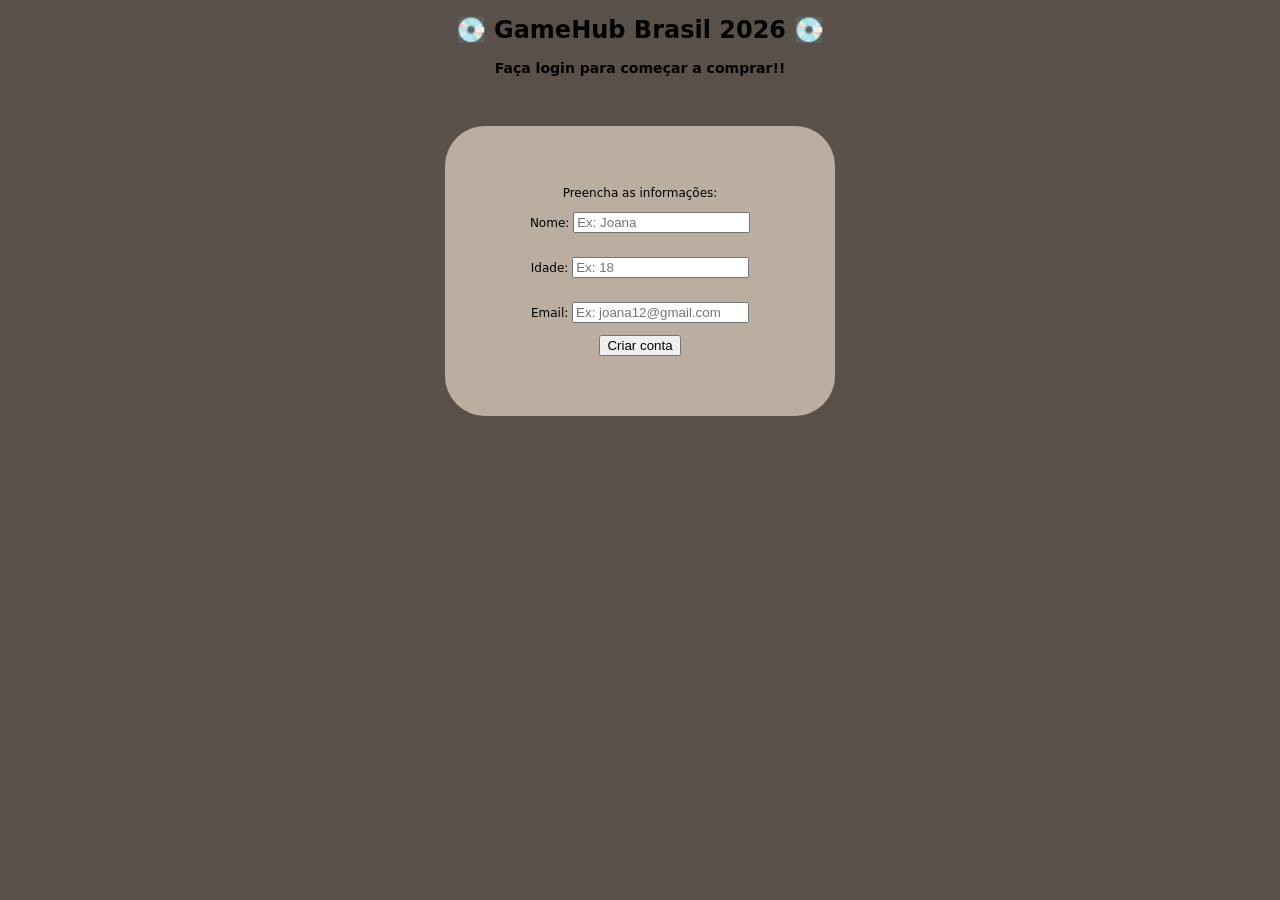
<file: index.html>
<!DOCTYPE html>
<html lang="pt-br">

<head>
    <meta charset="UTF-8">
    <meta name="viewport" content="width=device-width, initial-scale=1.0">
    <title>GameHub - Login</title>
    <link rel="stylesheet" href="index.css">
    <link rel="manifest" href="manifest.json">
    <meta name="theme-color" content="#171323">
    <link rel="icon" type="image/png" href="icons/icon-192.png">
</head>

<body class="body_login">
    <header class="header_login">
        <h1>💽 GameHub Brasil 2026 💽</h1>
        <h3>Faça login para começar a comprar!!</h3>
    </header>
    <section class="section_login">
        <form class="form" method="post">Preencha as informações:
            <p>Nome:
                <input type="text" id="login_nome" placeholder="Ex: Joana">
            </p>
            <p>Idade:
                <input type="number" id="idade" placeholder="Ex: 18">
            </p>
            <p>Email:
                <input type="email" id="email" placeholder="Ex: joana12@gmail.com">
            </p>
            <button type="submit" id="btn_criar">Criar conta</button>
        </form>
    </section>
</body>
<script src="pwa.js"></script>
<script src="index.js"></script>

</html>
</file>
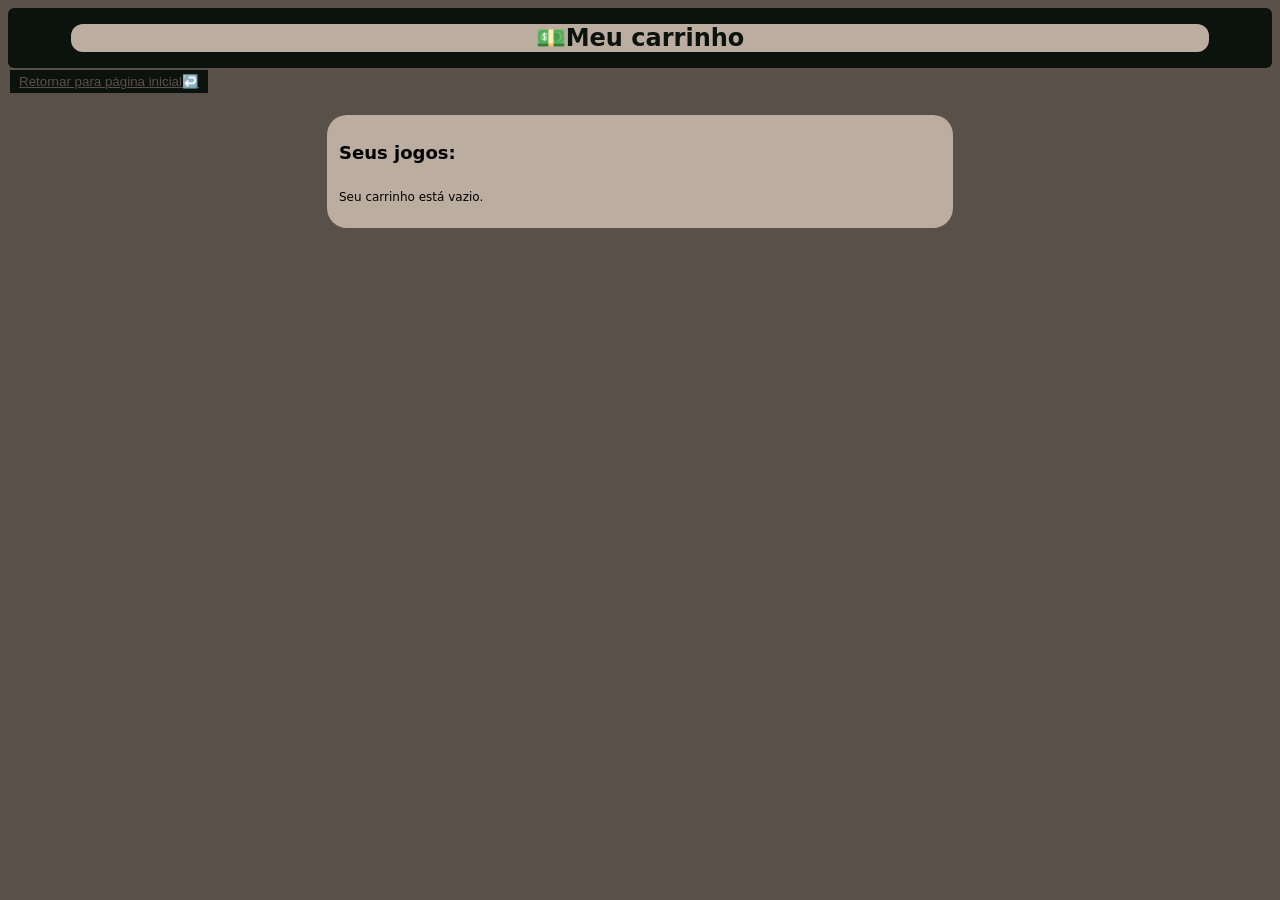
<file: carrinho.html>
<!DOCTYPE html>
<html lang="pt-br">

<head>
    <meta charset="UTF-8">
    <meta name="viewport" content="width=device-width, initial-scale=1.0">
    <title>GameHub - Meu carrinho</title>
    <link rel="stylesheet" href="index.css">
    <link rel="manifest" href="manifest.json">
    <meta name="theme-color" content="#171323">
    <link rel="icon" type="image/png" href="icons/icon-192.png">
</head>

<body class="body">
    <header class="header">
        <h1 class="h1_header">💵Meu carrinho</h1>
    </header>
    <section>
        <button class="button">
            <a href="home.html" class="link">Retornar para página inicial↩️</a>
        </button>
        <div class="div">
            <h2>Seus jogos: </h2>
            <div id="lista_compras"></div>
        </div>
    </section>
</body>
<script src="pwa.js"></script>
<script src="carrinho.js"></script>

</html>
</file>
<file: index.css>
/*Paleta de cores:
0c120c
f6f930
f6f930 
595149
684756
*/

.body {
  background-color: #595149;
  font-family: system-ui;
  font-size: 12px;
}
.body_login {
  background-color: #595149;
  font-family: system-ui;
  font-size: 12px;
  text-align: center;
}

.section_login {
  display: flex;
  justify-content: center;
  align-items: center;
  text-align: center;
  margin-top: 50px;
}

.form {
  display: flex;
  justify-content: center;
  align-items: center;
  flex-direction: column;
  background-color: #bbada0;
  text-align: center;
  border-radius: 40px;
  padding: 20px;
  width: 350px;
  height: 250px;
}

.header {
  background-color: #0c120c;
  display: flex;
  align-items: center;
  justify-content: center;
  border-radius: 6px;
  width: 100%;
}
.h1_header {
  background-color: #bbada0;
  width: 90%;
  border-radius: 12px;
  color: #0c120c;
  text-align: center;
}

.menu {
  display: flex;
  justify-content: center;
  align-items: center;
  margin: 10px0;
}

.button {
  background-color: #0c120c;
  border: #0c120c solid;
  color: #595149;
  margin: 2px;
}

.button_carrinho {
  background-color: #0c120c;
  border: #0c120c solid;
  color: #595149;
  padding: 0.1px;
  height: 26px;
  margin: 2px;
}

.link {
  color: #595149;
}

.div {
  overflow: hidden;
  background-color: #bbada0;
  width: 602px;
  padding: 12px;
  border-radius: 20px;
  margin: 20px auto;
}

.div_jogos {
  display: flex;
  flex-wrap: wrap;
  gap: 12px;
  align-items: center;
  justify-content: center;
}

#title {
  font-size: 20px;
}

#text {
  font-size: 14px;
}

.imagem {
  width: 270px;
}

.btn_imagem {
  display: flex;
  flex-direction: column;
  align-items: center;
  justify-content: space-between;
  background-color: #0c120c;
  border: #595149 solid;
  border-radius: 2px;
  padding: 6px;
}

.details {
  display: flex;
  flex-direction: column;
  justify-content: center;
  align-items: center;
  gap: 8px;
  margin-top: 12px;
}

.details p {
  margin: 0;
}

.preco {
  color: white;
}
.nome {
  color: white;
}
.adicionar {
  background-color: #1f1f1f;
  border-radius: 2px;
  cursor: pointer;
  width: 100px;
}
.adicionar:hover {
  background-color: #2e2e2e;
}

#lista_compras {
  display: grid;
  grid-template-columns: 300px 300px;
  align-items: center;
  justify-content: space-between;
}

.item_carrinho {
  margin: 10px;
  padding: 10px;
  border-bottom: 1px solid #8a8989;
}

.item_carrinho img {
  margin-bottom: 10px;
}

.info {
  display: flex;
  flex-direction: column;
  justify-content: center;
  align-items: center;
  gap: 8px;
}

.info p {
  margin: 0;
}

.btn_remover {
  cursor: pointer;
}
.btn_remover:hover {
  background-color: #2e2e2e;
}
</file>
